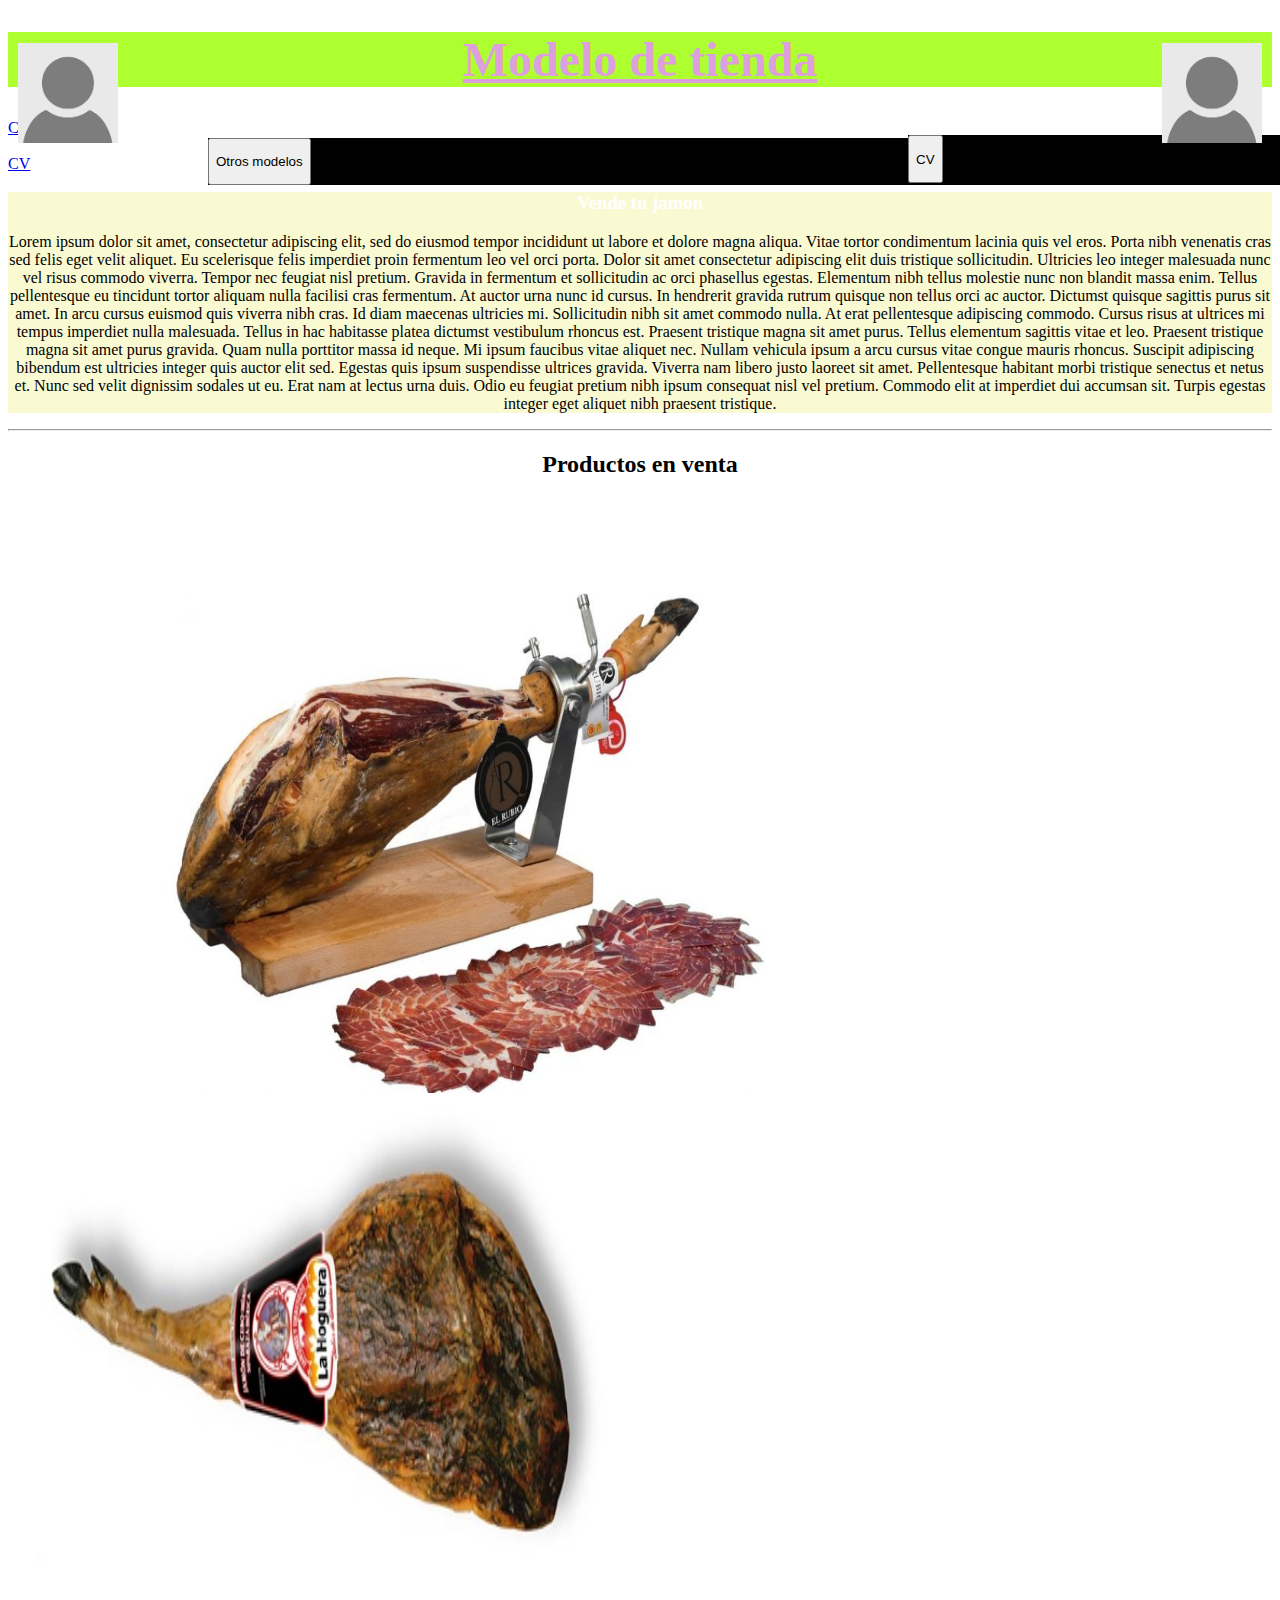
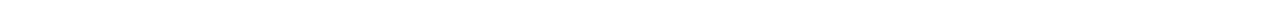
<file: src/main/webapp/Realiza_iloposa/index.html>
<!DOCTYPE html>
<html>

<head>
	<meta charset="UTF-8">
	<title>Insert title here</title>
	<meta name="viewport" content="maximum-scale=1.0">
	<link href="estilo.css" rel="stylesheet">
</head>

<body>

	<h1>
		<u>
			Modelo de tienda
		</u>
	</h1>

</html> <a href="inicio.html">CV</a>

<br>
<br>


<a href="inicio.html">CV</a>
</a>
</h3>

<div class="texto">
	<h3>
		<font color="white">
			<p>
				Vende tu jamon
			</p>
		</font>
	</h3>
	<p>
		Lorem ipsum dolor sit amet, consectetur adipiscing elit, sed do eiusmod tempor incididunt ut labore et
		dolore
		magna aliqua. Vitae tortor condimentum lacinia quis vel eros. Porta nibh venenatis cras sed felis eget velit
		aliquet. Eu scelerisque felis imperdiet proin fermentum leo vel orci porta. Dolor sit amet consectetur
		adipiscing elit duis tristique sollicitudin. Ultricies leo integer malesuada nunc vel risus commodo viverra.
		Tempor nec feugiat nisl pretium. Gravida in fermentum et sollicitudin ac orci phasellus egestas. Elementum
		nibh
		tellus molestie nunc non blandit massa enim.
		Tellus pellentesque eu tincidunt tortor aliquam nulla facilisi cras fermentum. At auctor urna nunc id
		cursus. In
		hendrerit gravida rutrum quisque non tellus orci ac auctor. Dictumst quisque sagittis purus sit amet. In
		arcu
		cursus euismod quis viverra nibh cras. Id diam maecenas ultricies mi. Sollicitudin nibh sit amet commodo
		nulla.
		At erat pellentesque adipiscing commodo. Cursus risus at ultrices mi tempus imperdiet nulla malesuada.
		Tellus in
		hac habitasse platea dictumst vestibulum rhoncus est. Praesent tristique magna sit amet purus. Tellus
		elementum
		sagittis vitae et leo. Praesent tristique magna sit amet purus gravida. Quam nulla porttitor massa id neque.
		Mi
		ipsum faucibus vitae aliquet nec. Nullam vehicula ipsum a arcu cursus vitae congue mauris rhoncus. Suscipit
		adipiscing bibendum est ultricies integer quis auctor elit sed. Egestas quis ipsum suspendisse ultrices
		gravida.
		Viverra nam libero justo laoreet sit amet. Pellentesque habitant morbi tristique senectus et netus et. Nunc
		sed
		velit dignissim sodales ut eu. Erat nam at lectus urna duis. Odio eu feugiat pretium nibh ipsum consequat
		nisl
		vel pretium. Commodo elit at imperdiet dui accumsan sit. Turpis egestas integer eget aliquet nibh praesent
		tristique.
	</p>
</div>
<hr>
<h2 class="venta">
	Productos en venta
</h2>



<form class="boton1">
	<button>
		<p>
			Otros modelos
		</p>
	</button>
</form>

<form class="boton2">
	<button>
		<p>
			CV
		</p>
	</button>
</form>



<img class="imagenes" src="Sin título.png" width="100" height="100" alt="portada ">
<img class="imagenes1" src="Sin título.png" width="100" height="100" alt="portada ">

<img class="imagenesjamon" src="j1.jpeg" width="600" height="500" alt="nada ">
<img class="imagenesjamon2" src="j2.jpg" width="600" height="500" alt="1 ">
</body>

</html>
</file>
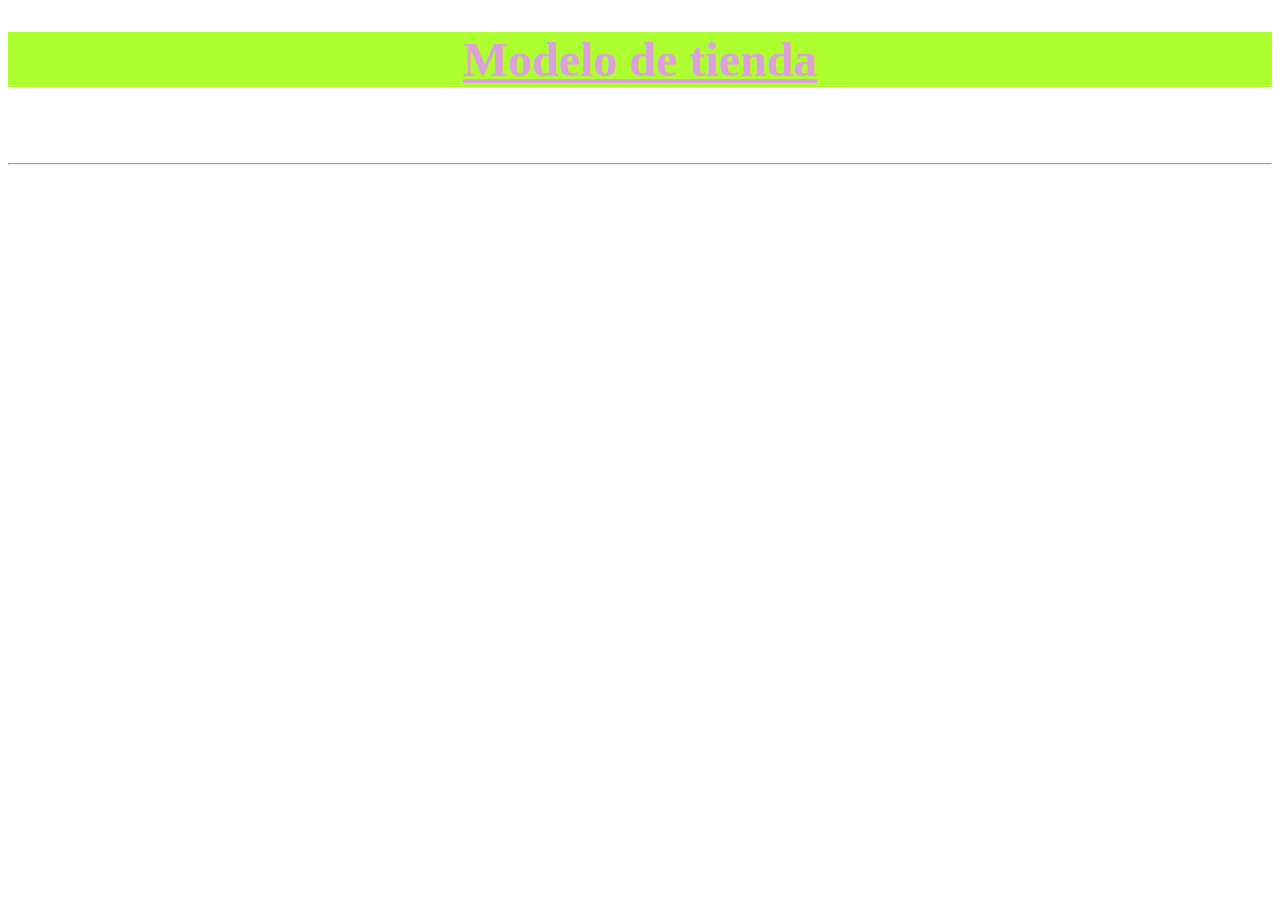
<file: src/main/webapp/Realiza_iloposa/inicio.html>
<!DOCTYPE html>
<html>

<head>
	<meta charset="UTF-8">
	<title>Insert title here</title>
	<meta name="viewport" content="maximum-scale=1.0">
	<link href="estilo.css" rel="stylesheet">
</head>

<body>
	<h1>
		<u>
			Modelo de tienda
		</u>
	</h1>

	<br>
	<br>



	</a>
	</h3>


	<hr>




	<form class="boton1">
		<button>
			<p>
				Otros modelos
			</p>
		</button>
	</form>

	<form class="boton2">
		<button>
			<p>
				CV
			</p>
		</button>
	</form>



	<img class="imagenes" src="Sin título.png" width="100" height="100" alt="portada ">
	<img class="imagenes1" src="Sin título.png" width="100" height="100" alt="portada ">



</body>

</html>
</file>
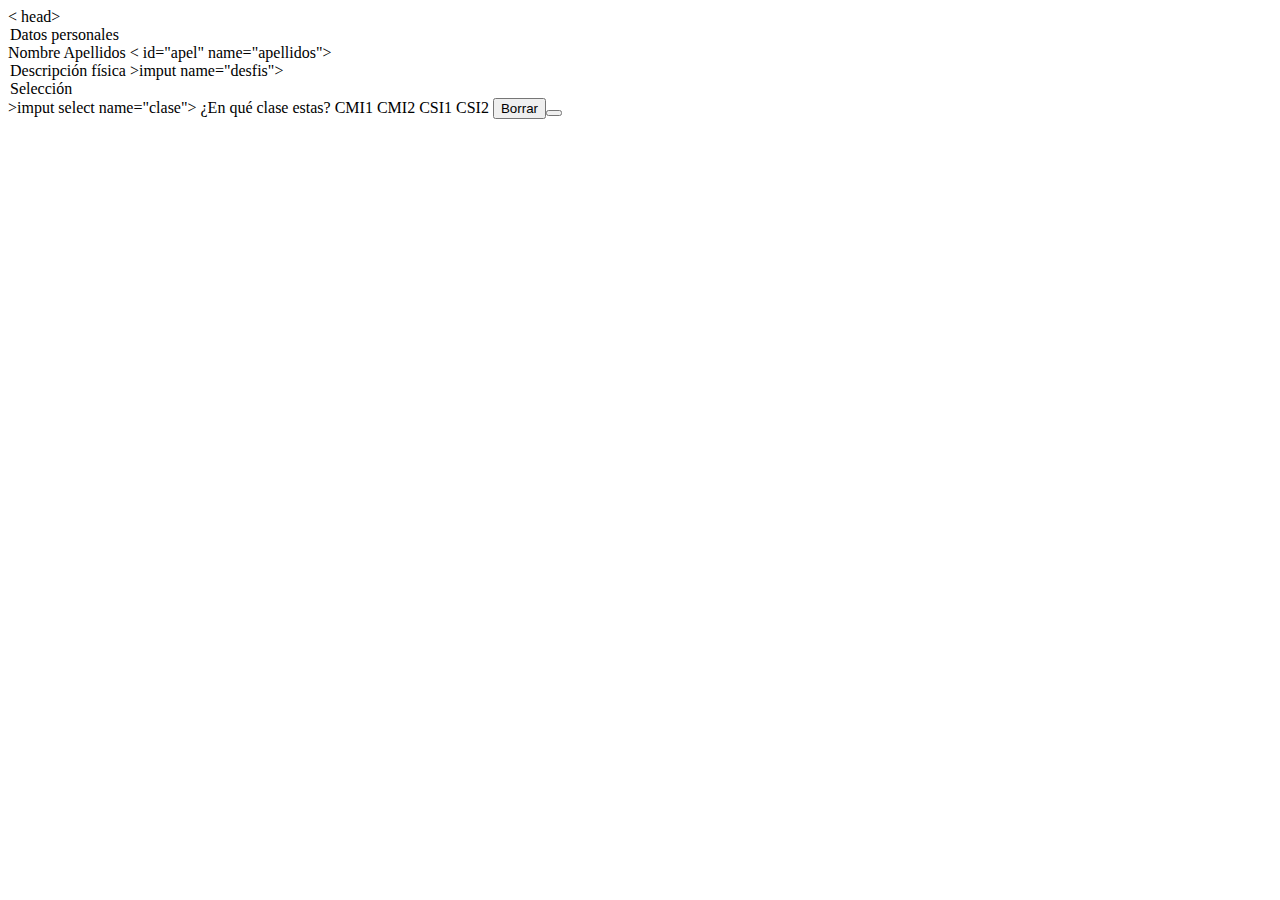
<file: src/main/webapp/examenLM/material/corrige2.html>
<!DOCTYPE html>
<<html>
head>
<meta charset="UTF-8"><title>Corrige</title>
<!--Poner color de fondo diferente a cada zona-->
<!--Si se está escribiendo color azulito en la caja-->
</head>
<body>
<formu action="#" method="post">	<field>
<!--Entradas de texto normal de solo letras-->
<legend>Datos personales</legend>
<label>Nombre
<imput  name="nombre"> </label></imput>
<label for="apel">Apellidos</label>
< id="apel"  name="apellidos"><label>
<!--DNI como si fuera contraseña obligando a tener una estructura de DNI-->
<no se hacerlo></no>
<legend>Descripción física
<!--Se quiere que sea una entrada de texto de varias líneas-->
>imput  name="desfis"></iput></label>
</field field>
</formu><formu>
<legend>Selección</legend>
>imput select name="clase">
<!--La primera opción debe salir por defecto y no poder elegirse más veces-->				
<opcion >¿En qué clase estas?</opcion>
<opcion>CMI1</opcion>
<opcion>CMI2</opcion>
<opcion>CSI1</opcion>
<opcion>CSI2</opcion>				</input>
<!--Casilla de pulsar para verificar si esta conforme con nosotros, es obligatoria de contestar-->
<imput  name="verif"></field>		</formu>			
<button Borrado> Borrar	<button "Enviar>
</html>
</file>
<file: src/main/webapp/Realiza_iloposa/estilo.css>
@charset "UTF-8";

h1 {
	text-align: center;
	color: plum;
	background-color: greenyellow;
	font-size: 3rem;
}

.imagenes {
	transform: translate(10px, -950px);
}

.imagenes1 {
	transform: translate(1050px, -950px);
}

.boton1 {
	transform: translate(200px, -360px);
	background-color: black;
	border-color: red;
}

.boton2 {
	transform: translate(900px, -410px);
	background-color: black;
	border-color: red;
}

.texto {
	background-color: lightgoldenrodyellow;
	text-align: center;
}

.cosa {
	text-align: center;
}

.venta {
	text-align: center;
}

.imagenesjamon {
	transform: translate(-50px, -0px);
}
</file>
